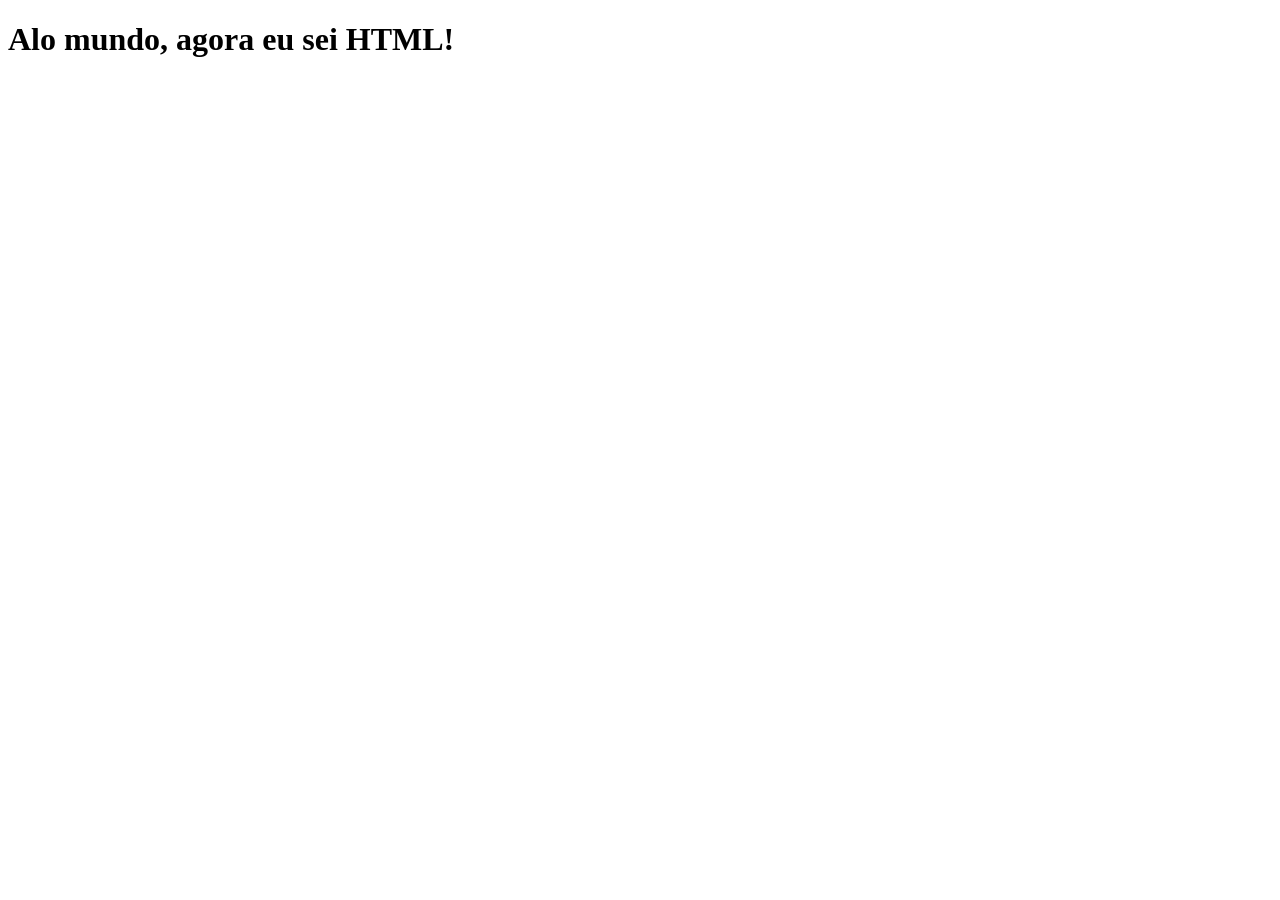
<file: meu primeiro site/index.html>
<!DOCTYPE html>
<html lang="en">
<head>
    <meta charset="UTF-8">
    <meta name="viewport" content="width=device-width, initial-scale=1.0">
    <title>Meu primeiro site em HTML !</title>
</head>
<body>
    <h1>Alo mundo, agora eu sei HTML!
    </h1>
</body>
</html>
</file>
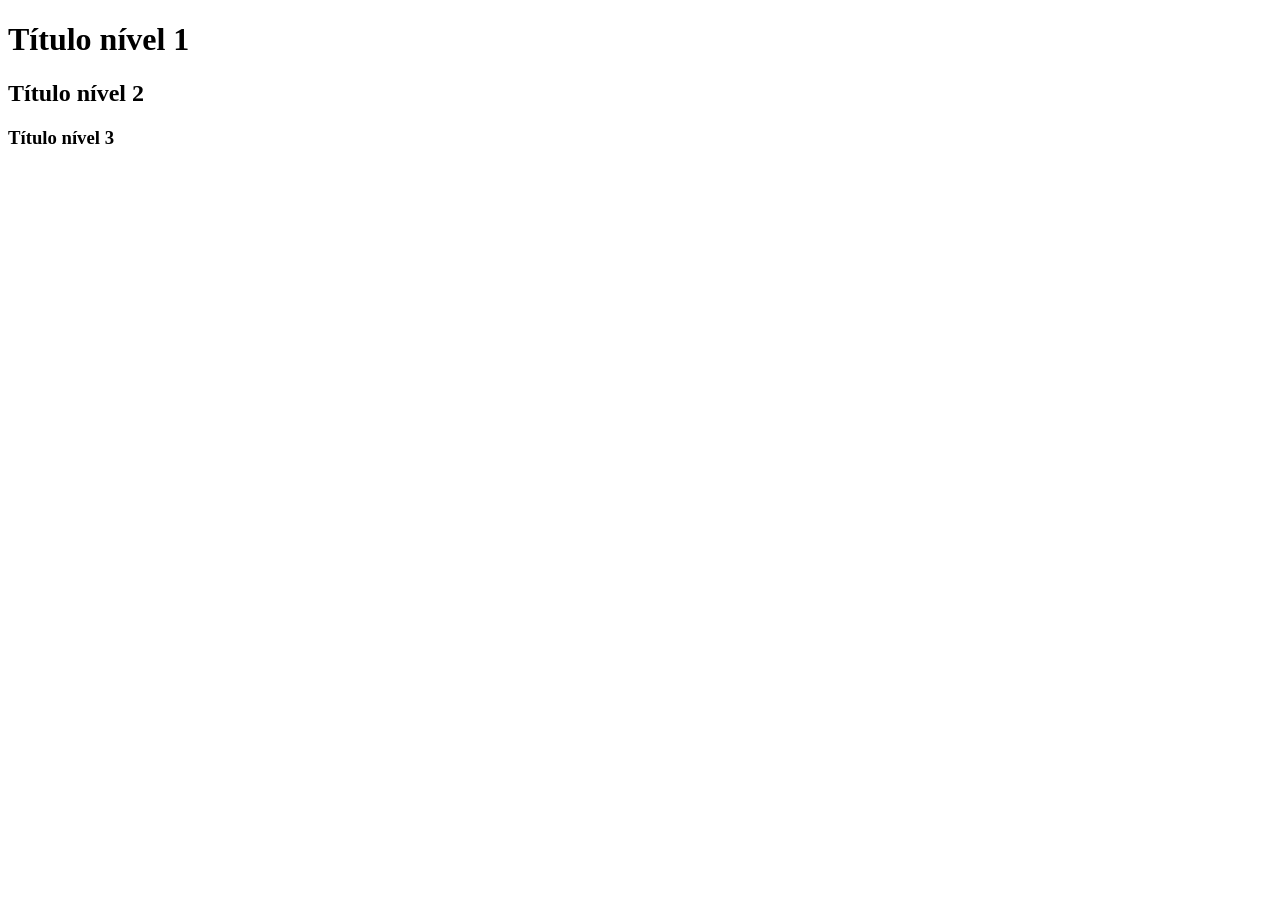
<file: tags-html/index.html>
<!DOCTYPE html>
<html lang="pt-BR">
<head>
    <meta charset="UTF-8">
    <meta name="viewport" content="width=device-width, initial-scale=1.0">
    <title>tags HTML</title>
</head>
<body>
    <h1>
        Título nível 1
    </h1>
    <h2>
        Título nível 2
    </h2>
    <h3>
        Título nível 3
    </h3>
</body>
</html>
</file>
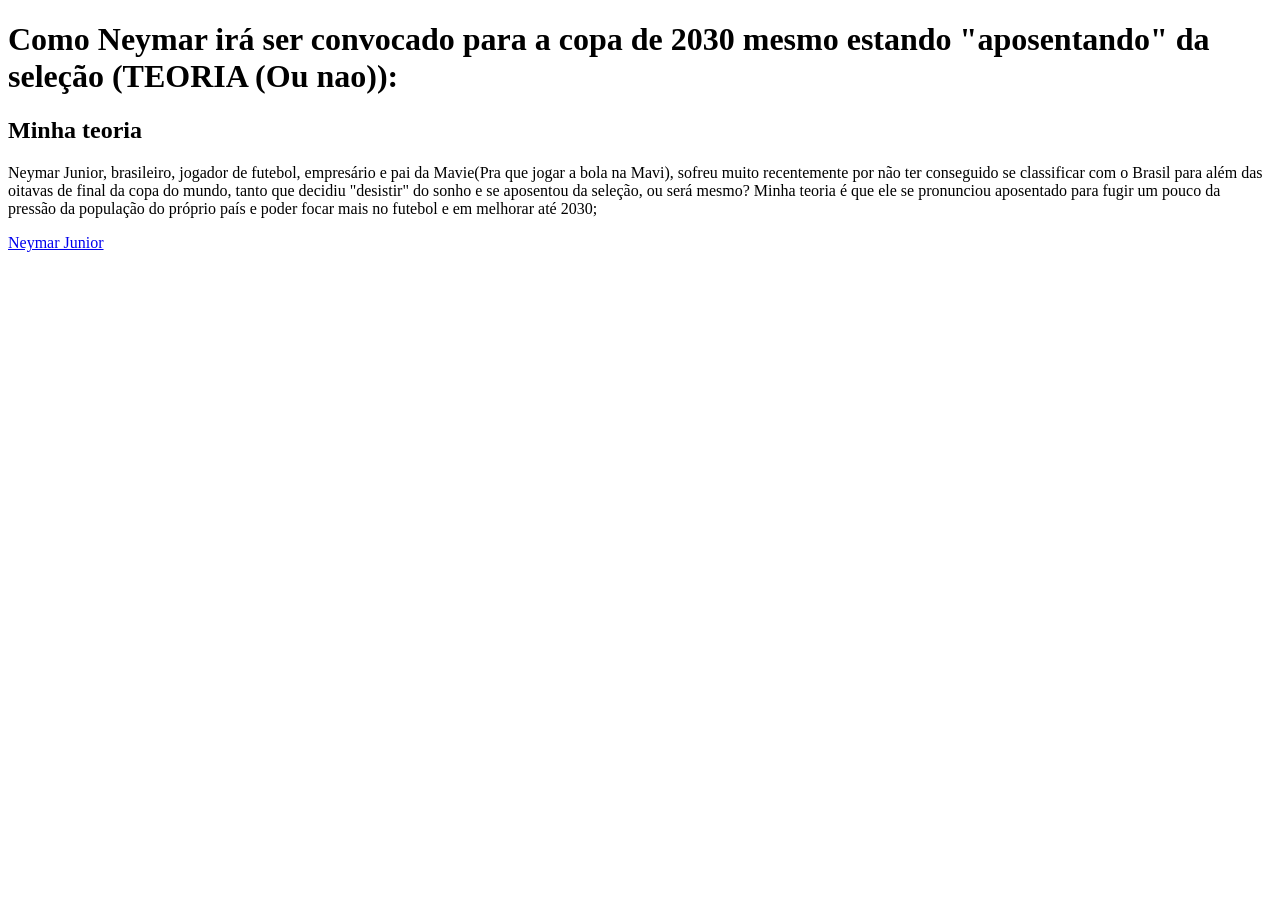
<file: meu primeiro site/inde.html>
<!DOCTYPE html>
<html lang="pt-BR">
<head>
    <meta charset="UTF-8">
    <meta name="viewport" content="width=device-width, initial-scale=1.0">
    <title>Neymar na copa de 2030</title>
</head>
<body>
    <h1>
        Como Neymar irá ser convocado para a copa de 2030 mesmo estando "aposentando" da seleção (TEORIA (Ou nao)):
    </h1>

    <h2>
        Minha teoria
    </h2>
    <p>
        Neymar Junior, brasileiro, jogador de futebol, empresário e pai da Mavie(Pra que jogar a bola na Mavi), sofreu muito recentemente por não ter conseguido se classificar com o Brasil para além das oitavas de final da copa do mundo, tanto que decidiu "desistir" do sonho e se aposentou da seleção, ou será mesmo? Minha teoria é que ele se pronunciou aposentado para fugir um pouco da pressão da população do próprio país e poder focar mais no futebol e em melhorar até 2030;
    </p>

    <a href="https://www.google.com/search?q=neymar&oq=neymar&gs_lcrp=EgZjaHJvbWUyBggAEEUYOTIHCAEQABiPAjIHCAIQABiPAtIBBzU0MmowajeoAgCwAgA&sourceid=chrome&source=chrome.ob&ie=UTF-8#sv=CAMSahoyKhBlLUY1M0x4N3dreEthbDJNMg5GNTNMeDd3a3hLYWwyTToONEpZU3ZLaHhIOFJFbk0gBCowChpfSXpTMWF0WGxEUFBMMXNRUGpwaWlPUV85MxIQZS1GNTNMeDd3a3hLYWwyTRgAMAEYByDFgqXWB0oIEAEYASABKAE">
        Neymar Junior
    </a>
    
</body>
</html>
</file>
